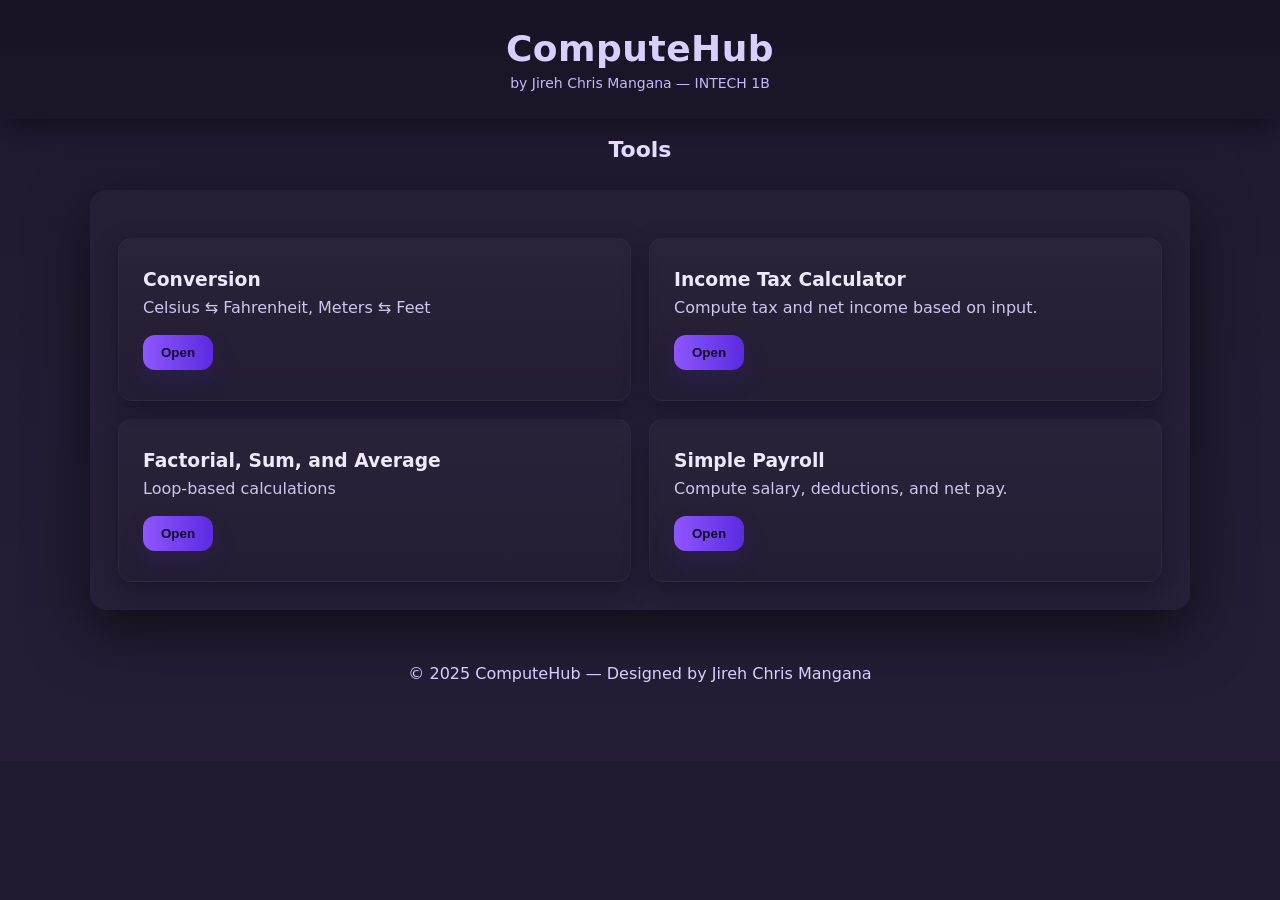
<file: index.html>
<!DOCTYPE html>
<html lang="en">
<head>
  <meta charset="utf-8" />
  <meta name="viewport" content="width=device-width,initial-scale=1" />
  <title>ComputeHub - by Jireh Chris Mangana</title>
  <style>
    :root {
      --bg: #241e34;
      --panel: #322a4a;
      --card: #3f335a;
      --accent1: #8e57ff;
      --accent2: #5b2be0;
      --muted: #cfc7ee;
      --glass: rgba(255,255,255,0.04);
    }
    * { box-sizing: border-box; }
    body {
      margin: 0;
      font-family: "Poppins", system-ui, -apple-system, "Segoe UI", Roboto, "Helvetica Neue", Arial;
      background: linear-gradient(180deg, #201a30 0%, #251d36 100%);
      color: var(--muted);
      -webkit-font-smoothing: antialiased;
      -moz-osx-font-smoothing: grayscale;
      padding-bottom: 60px;
    }
    header {
      background: linear-gradient(180deg, rgba(0, 0, 0, 0.25), rgba(0, 0, 0, 0.18));
      padding: 28px 12px;
      text-align: center;
      box-shadow: 0 8px 30px rgba(0, 0, 0, 0.45);
    }
    header h1 { margin: 0; font-size: 36px; color: #d9cfff; letter-spacing: 0.5px; }
    header p { margin: 6px 0 0; color: #c6b6ff; font-size: 14px; }
    .section-title {
      margin-top: 18px;
      text-align: center;
      font-size: 22px;
      color: #e6daff;
      font-weight: 600;
    }
    .wrap {
      max-width: 1100px;
      margin: 28px auto;
      padding: 28px;
      background: linear-gradient(180deg, rgba(255,255,255,0.02), rgba(255,255,255,0.01));
      border-radius: 16px;
      box-shadow: 0 20px 60px rgba(0,0,0,0.55);
    }
    .grid {
      display: grid;
      grid-template-columns: repeat(2, 1fr);
      gap: 18px;
      margin-top: 20px;
    }
    .card {
      background: linear-gradient(180deg, rgba(255,255,255,0.02), rgba(0,0,0,0.06));
      border-radius: 14px;
      padding: 30px 24px;
      box-shadow: 0 8px 24px rgba(13,9,29,0.45);
      border: 1px solid rgba(255,255,255,0.03);
    }
    .card h3 { margin: 0 0 8px; color: #efe8ff; }
    .card p { margin: 0 0 18px; color: #cfc6ee; }
    .btn {
      display: inline-block;
      background: linear-gradient(90deg, var(--accent1), var(--accent2));
      color: #12002b;
      padding: 10px 18px;
      border-radius: 12px;
      font-weight: 700;
      text-decoration: none;
      border: none;
      cursor: pointer;
      box-shadow: 0 10px 26px rgba(91,43,224,0.12);
    }
    .btn:hover { transform: translateY(-3px); }
    .tool-panel {
      display: none;
      margin-top: 24px;
      padding: 22px;
      border-radius: 12px;
      background: linear-gradient(180deg, rgba(255,255,255,0.02), rgba(0,0,0,0.05));
      border: 1px solid rgba(255,255,255,0.03);
      box-shadow: 0 12px 36px rgba(6,3,20,0.45);
    }
    .row {
      display: flex;
      gap: 12px;
      align-items: center;
      flex-wrap: wrap;
    }
    label { display: block; color: #e8dcff; margin: 10px 0 6px; font-weight: 600; }
    input[type="number"], input[type="text"] {
      padding: 10px 12px; border-radius: 10px; border: none; outline: none;
      background: rgba(255,255,255,0.04); color: var(--muted); width: 220px;
    }
    .output {
      margin-top: 12px; color: #f4eaff; font-weight: 700; white-space: pre-wrap;
    }
    .back {
      margin-top: 18px; display: inline-block; background: transparent;
      color: var(--muted); border: 1px solid rgba(255,255,255,0.06);
      padding: 10px 14px; border-radius: 10px; cursor: pointer;
    }
    .back:hover { background: rgba(255,255,255,0.02); }
    footer { margin-top: 36px; text-align: center; color: #d8cfff; padding: 18px 6px; }
    @media (max-width: 880px) {
      .grid { grid-template-columns: 1fr; }
      .wrap { padding: 18px; }
      input[type="number"], input[type="text"] { width: 100%; }
    }
  </style>
</head>

<body>

<header>
  <h1>ComputeHub</h1>
  <p>by Jireh Chris Mangana — INTECH 1B</p>
</header>

<div class="section-title">Tools</div>

<div class="wrap" id="home">
  <div class="grid">
    <div class="card">
      <h3>Conversion</h3>
      <p>Celsius ⇆ Fahrenheit, Meters ⇆ Feet</p>
      <button class="btn" onclick="openTool('tool-conv')">Open</button>
    </div>
    <div class="card">
      <h3>Income Tax Calculator</h3>
      <p>Compute tax and net income based on input.</p>
      <button class="btn" onclick="openTool('tool-tax')">Open</button>
    </div>
    <div class="card">
      <h3>Factorial, Sum, and Average</h3>
      <p>Loop-based calculations</p>
      <button class="btn" onclick="openTool('tool-loops')">Open</button>
    </div>
    <div class="card">
      <h3>Simple Payroll</h3>
      <p>Compute salary, deductions, and net pay.</p>
      <button class="btn" onclick="openTool('tool-pay')">Open</button>
    </div>
  </div>
</div>

<!-- Conversion tool -->
<div class="wrap tool-panel" id="tool-conv" aria-hidden="true">
  <h2>Celsius to Fahrenheit</h2>
  <input id="celsiusInput" type="number" placeholder="Enter Celsius (°C)" />
  <button class="btn" onclick="convertCelsius()">Convert</button>
  <div class="output" id="celsiusOutput"></div>
  
  <h2>Fahrenheit to Celsius</h2>
  <input id="fahrenheitInput" type="number" placeholder="Enter Fahrenheit (°F)" />
  <button class="btn" onclick="convertFahrenheit()">Convert</button>
  <div class="output" id="fahrenheitOutput"></div>

  <h2>Meters to Feet</h2>
  <input id="metersInput" type="number" placeholder="Enter Meters (m)" />
  <button class="btn" onclick="convertMeters()">Convert</button>
  <div class="output" id="metersOutput"></div>

  <h2>Feet to Meters</h2>
  <input id="feetInput" type="number" placeholder="Enter Feet (ft)" />
  <button class="btn" onclick="convertFeet()">Convert</button>
  <div class="output" id="feetOutput"></div>

  <button class="back" onclick="goHome()">Back Home</button>
</div>

<!-- Tax tool -->
<div class="wrap tool-panel" id="tool-tax" aria-hidden="true">
  <h2>Compute Income Tax</h2>
  <input id="taxInput" type="number" placeholder="Enter Taxable Income (₱)" />
  <button class="btn" onclick="computeTax()">Compute Tax</button>
  <div class="output" id="taxOutput"></div>
  <button class="back" onclick="goHome()">Back Home</button>
</div>

<!-- Loop tool -->
<div class="wrap tool-panel" id="tool-loops" aria-hidden="true">
  <h2>Factorial (While Loop)</h2>
  <input id="factorialInput" type="number" placeholder="Enter N (positive integer)" />
  <button class="btn" onclick="computeFactorial()">Compute Factorial</button>
  <div class="output" id="factorialOutput"></div>

  <h2>Sum of First N Natural Numbers (Do-While Loop)</h2>
  <input id="sumInput" type="number" placeholder="Enter N (positive integer)" />
  <button class="btn" onclick="computeSum()">Compute Sum</button>
  <div class="output" id="sumOutput"></div>

  <h2>Average of First N Natural Numbers (For Loop)</h2>
  <input id="averageInput" type="number" placeholder="Enter N (positive integer)" />
  <button class="btn" onclick="computeAverage()">Compute Average</button>
  <div class="output" id="averageOutput"></div>

  <button class="back" onclick="goHome()">Back Home</button>
</div>

<!-- Payroll tool -->
<div class="wrap tool-panel" id="tool-pay" aria-hidden="true">
  <h2>Simple Payroll</h2>
  <input id="nameInput" type="text" placeholder="Employee Name" />
  <input id="daysInput" type="number" placeholder="Days Worked" />
  <input id="rateInput" type="number" placeholder="Daily Rate (₱)" />
  <input id="deductionInput" type="number" placeholder="Deduction Amount (₱)" />
  <button class="btn" onclick="computePayroll()">Compute Payroll</button>
  <div class="output" id="payrollOutput"></div>

  <h2>Payroll List</h2>
  <table>
    <thead>
      <tr>
        <th>No.</th>
        <th>Employee Name</th>
        <th>Days Worked</th>
        <th>Daily Rate (₱)</th>
        <th>Gross Pay (₱)</th>
        <th>Deduction Amount (₱)</th>
        <th>Net Pay (₱)</th>
        <th>Action</th>
      </tr>
    </thead>
    <tbody id="payrollList"></tbody>
  </table>
  <button class="back" onclick="goHome()">Back Home</button>
</div>

<footer>
  © 2025 ComputeHub — Designed by Jireh Chris Mangana
</footer>

<script>
// Show a tool: hide home and all others
function openTool(id){
  document.getElementById('home').style.display = 'none';
  document.querySelectorAll('.tool-panel').forEach(p => p.style.display = 'none');
  const el = document.getElementById(id);
  if(el) el.style.display = 'block';
  el.setAttribute('aria-hidden','false');
  window.scrollTo({top:0,behavior:'smooth'});
}

// Back home
function goHome(){
  document.querySelectorAll('.tool-panel').forEach(p => { p.style.display = 'none'; p.setAttribute('aria-hidden','true'); });
  document.getElementById('home').style.display = 'block';
  window.scrollTo({top:0,behavior:'smooth'});
}

// Conversion logic
function convertCelsius(){
  const celsius = parseFloat(document.getElementById('celsiusInput').value);
  const result = (celsius * 9 / 5) + 32;
  document.getElementById('celsiusOutput').innerText = `${celsius}°C = ${result.toFixed(2)}°F`;
}

function convertFahrenheit(){
  const fahrenheit = parseFloat(document.getElementById('fahrenheitInput').value);
  const result = (fahrenheit - 32) * 5 / 9;
  document.getElementById('fahrenheitOutput').innerText = `${fahrenheit}°F = ${result.toFixed(2)}°C`;
}

function convertMeters(){
  const meters = parseFloat(document.getElementById('metersInput').value);
  const result = meters * 3.28084;
  document.getElementById('metersOutput').innerText = `${meters} meters = ${result.toFixed(2)} feet`;
}

function convertFeet(){
  const feet = parseFloat(document.getElementById('feetInput').value);
  const result = feet / 3.28084;
  document.getElementById('feetOutput').innerText = `${feet} feet = ${result.toFixed(2)} meters`;
}

// Tax calculation logic
function computeTax() {
  const taxableIncome = parseFloat(document.getElementById('taxInput').value);
  let tax = 0;

  if (taxableIncome <= 250000) {
    tax = 0;
  } else if (taxableIncome <= 400000) {
    tax = (taxableIncome - 250000) * 0.20;
  } else if (taxableIncome <= 800000) {
    tax = 30000 + (taxableIncome - 400000) * 0.25;
  } else if (taxableIncome <= 2000000) {
    tax = 130000 + (taxableIncome - 800000) * 0.30;
  } else if (taxableIncome <= 8000000) {
    tax = 490000 + (taxableIncome - 2000000) * 0.32;
  } else {
    tax = 2410000 + (taxableIncome - 8000000) * 0.35;
  }

  document.getElementById('taxOutput').innerText = `Income Tax: ₱${tax.toFixed(2)}`;
}

// Payroll logic
let employeeList = [];

function computePayroll(){
  const name = document.getElementById('nameInput').value;
  const daysWorked = parseFloat(document.getElementById('daysInput').value);
  const dailyRate = parseFloat(document.getElementById('rateInput').value);
  const deduction = parseFloat(document.getElementById('deductionInput').value);

  const grossPay = daysWorked * dailyRate;
  const netPay = grossPay - deduction;

  const newEmployee = {
    name,
    daysWorked,
    dailyRate,
    grossPay,
    deduction,
    netPay
  };

  employeeList.push(newEmployee);
  updatePayrollTable();
  document.getElementById('payrollOutput').innerText = `Employee: ${name}\nGross Pay: ₱${grossPay.toFixed(2)}\nDeduction: ₱${deduction.toFixed(2)}\nNet Pay: ₱${netPay.toFixed(2)}`;
}

function updatePayrollTable() {
  const payrollList = document.getElementById('payrollList');
  payrollList.innerHTML = '';  // Clear existing table rows

  employeeList.forEach((employee, index) => {
    const row = document.createElement('tr');
    row.innerHTML = `
      <td>${index + 1}</td>
      <td>${employee.name}</td>
      <td>${employee.daysWorked}</td>
      <td>${employee.dailyRate.toFixed(2)}</td>
      <td>${employee.grossPay.toFixed(2)}</td>
      <td>${employee.deduction.toFixed(2)}</td>
      <td>${employee.netPay.toFixed(2)}</td>
      <td><button onclick="deleteEmployeeFromList(${index})">Delete</button></td>
    `;
    payrollList.appendChild(row);
  });
}

function deleteEmployeeFromList(index) {
  employeeList.splice(index, 1);
  updatePayrollTable();
}
</script>

</body>
</html>
</file>
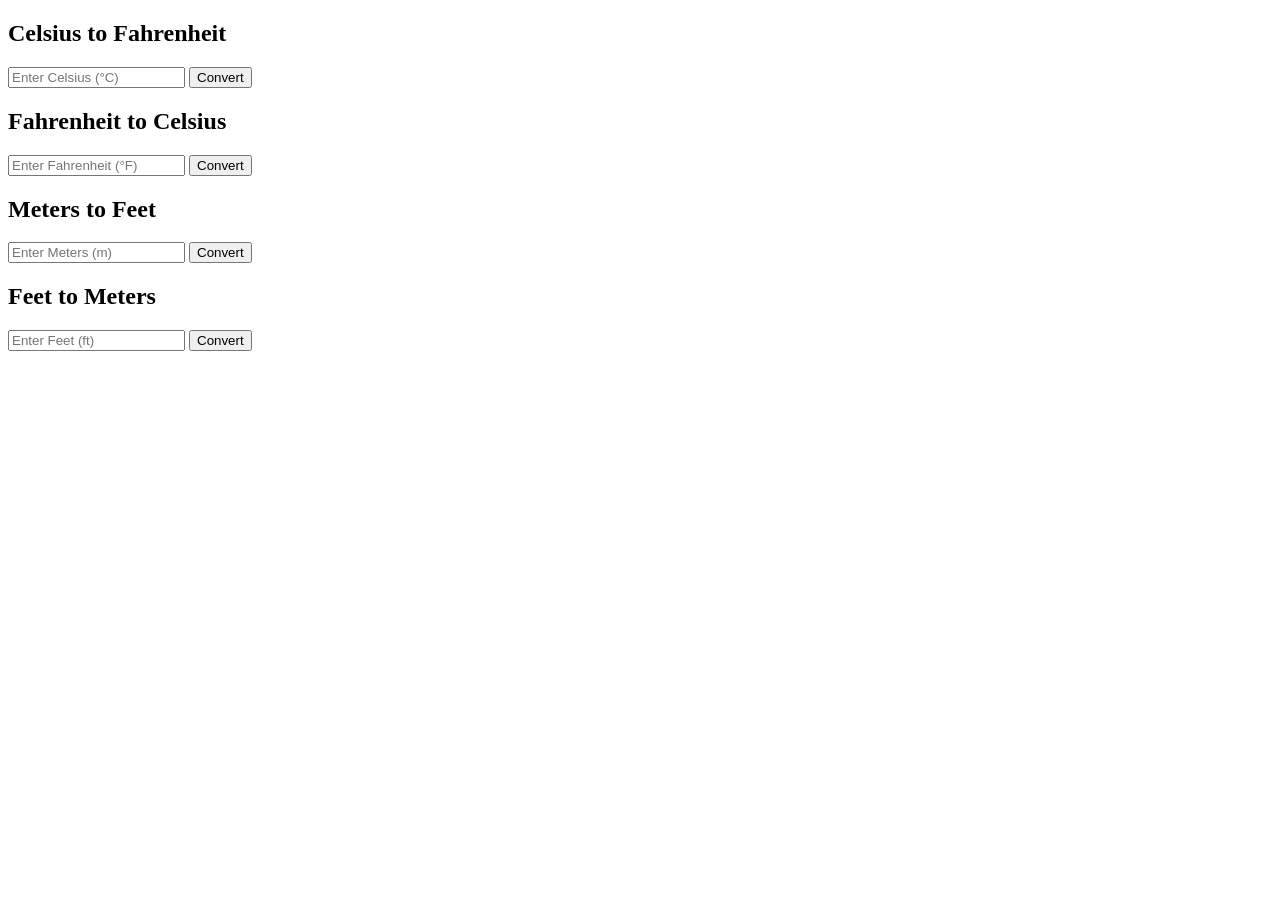
<file: conversion.html>
<!DOCTYPE html>
<html lang="en">
<head>
  <meta charset="utf-8" />
  <meta name="viewport" content="width=device-width,initial-scale=1" />
  <title>Conversion Tool</title>
  <style>
    /* Add your style here */
  </style>
</head>
<body>

  <h2>Celsius to Fahrenheit</h2>
  <input id="celsiusInput" type="number" placeholder="Enter Celsius (°C)" />
  <button onclick="convertCelsius()">Convert</button>
  <div id="celsiusOutput"></div>

  <h2>Fahrenheit to Celsius</h2>
  <input id="fahrenheitInput" type="number" placeholder="Enter Fahrenheit (°F)" />
  <button onclick="convertFahrenheit()">Convert</button>
  <div id="fahrenheitOutput"></div>

  <h2>Meters to Feet</h2>
  <input id="metersInput" type="number" placeholder="Enter Meters (m)" />
  <button onclick="convertMeters()">Convert</button>
  <div id="metersOutput"></div>

  <h2>Feet to Meters</h2>
  <input id="feetInput" type="number" placeholder="Enter Feet (ft)" />
  <button onclick="convertFeet()">Convert</button>
  <div id="feetOutput"></div>

  <script>
    function convertCelsius() {
      const celsius = parseFloat(document.getElementById('celsiusInput').value);
      const result = (celsius * 9 / 5) + 32;
      document.getElementById('celsiusOutput').innerText = `${celsius}°C = ${result.toFixed(2)}°F`;
    }

    function convertFahrenheit() {
      const fahrenheit = parseFloat(document.getElementById('fahrenheitInput').value);
      const result = (fahrenheit - 32) * 5 / 9;
      document.getElementById('fahrenheitOutput').innerText = `${fahrenheit}°F = ${result.toFixed(2)}°C`;
    }

    function convertMeters() {
      const meters = parseFloat(document.getElementById('metersInput').value);
      const result = meters * 3.28084;
      document.getElementById('metersOutput').innerText = `${meters} meters = ${result.toFixed(2)} feet`;
    }

    function convertFeet() {
      const feet = parseFloat(document.getElementById('feetInput').value);
      const result = feet / 3.28084;
      document.getElementById('feetOutput').innerText = `${feet} feet = ${result.toFixed(2)} meters`;
    }
  </script>

</body>
</html>
</file>
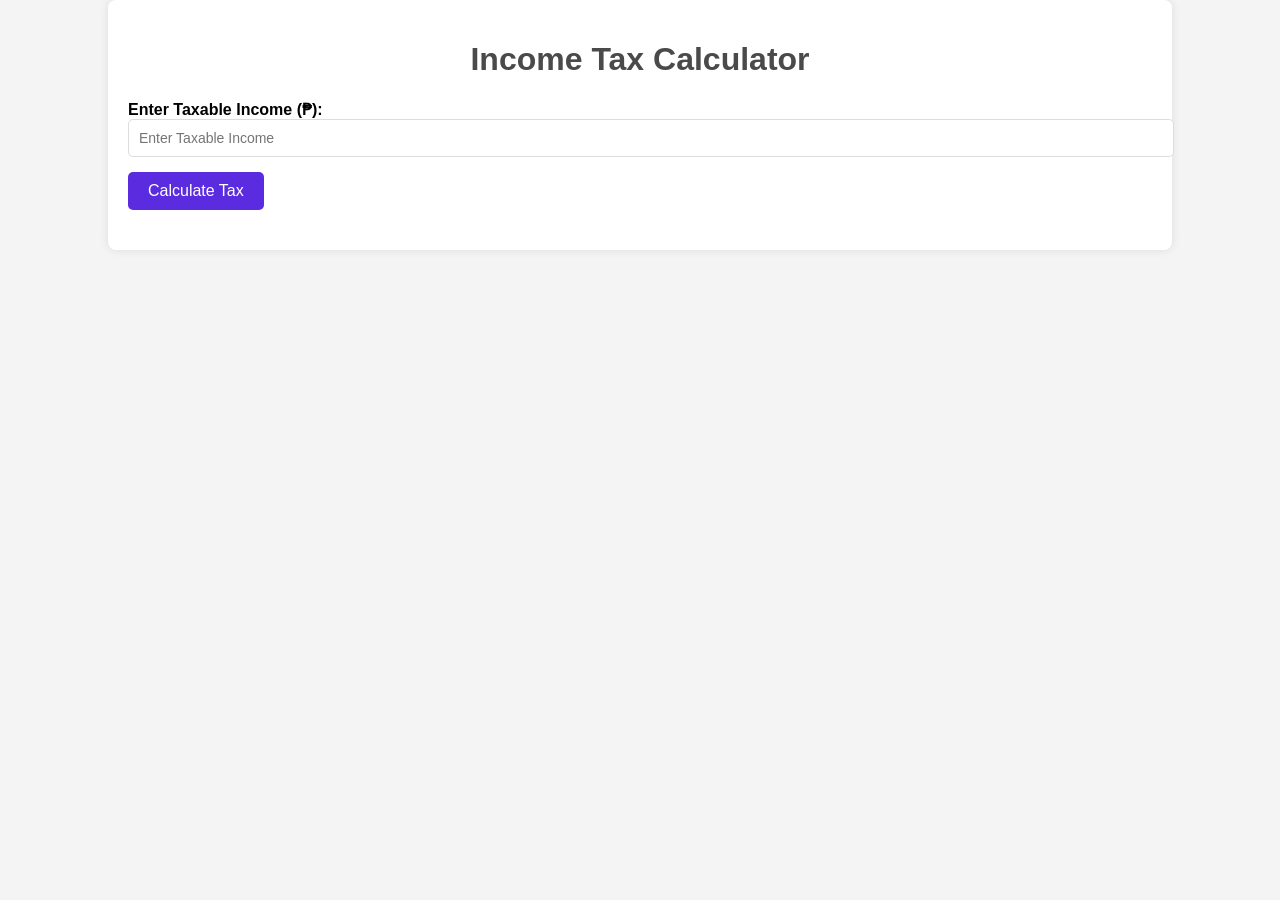
<file: incometax.html>
<!DOCTYPE html>
<html lang="en">
<head>
  <meta charset="utf-8" />
  <meta name="viewport" content="width=device-width,initial-scale=1" />
  <title>Income Tax Calculator</title>
  <style>
    body {
      font-family: Arial, sans-serif;
      background-color: #f4f4f4;
      margin: 0;
      padding: 0;
      box-sizing: border-box;
    }
    .container {
      width: 80%;
      margin: 0 auto;
      padding: 20px;
      background-color: white;
      border-radius: 8px;
      box-shadow: 0 0 10px rgba(0, 0, 0, 0.1);
    }
    h1 {
      text-align: center;
      color: #4a4a4a;
    }
    .form-group {
      margin-bottom: 15px;
    }
    .form-group label {
      font-size: 16px;
      font-weight: bold;
    }
    .form-group input {
      width: 100%;
      padding: 10px;
      font-size: 14px;
      border: 1px solid #ddd;
      border-radius: 5px;
    }
    button {
      background-color: #5b2be0;
      color: white;
      padding: 10px 20px;
      font-size: 16px;
      border: none;
      border-radius: 5px;
      cursor: pointer;
    }
    button:hover {
      background-color: #8e57ff;
    }
    .output {
      margin-top: 20px;
      font-size: 18px;
      font-weight: bold;
      color: #333;
    }
  </style>
</head>
<body>

  <div class="container">
    <h1>Income Tax Calculator</h1>

    <!-- Income Input Form -->
    <div class="form-group">
      <label for="income">Enter Taxable Income (₱):</label>
      <input type="number" id="income" placeholder="Enter Taxable Income">
    </div>

    <button onclick="computeIncomeTax()">Calculate Tax</button>

    <!-- Result Section -->
    <div class="output" id="result"></div>
  </div>

  <script>
    function computeIncomeTax() {
      // Get the input taxable income
      const taxableIncome = parseFloat(document.getElementById('income').value);
      let tax = 0;

      // Check which tax bracket the taxable income falls into and compute tax
      if (taxableIncome <= 250000) {
        tax = 0;
      } else if (taxableIncome <= 400000) {
        tax = (taxableIncome - 250000) * 0.2;
      } else if (taxableIncome <= 800000) {
        tax = 30000 + (taxableIncome - 400000) * 0.25;
      } else if (taxableIncome <= 2000000) {
        tax = 130000 + (taxableIncome - 800000) * 0.3;
      } else if (taxableIncome <= 8000000) {
        tax = 490000 + (taxableIncome - 2000000) * 0.32;
      } else {
        tax = 2410000 + (taxableIncome - 8000000) * 0.35;
      }

      // Display the result
      document.getElementById('result').innerHTML = `
        <strong>Taxable Income:</strong> ₱${taxableIncome.toFixed(2)}<br>
        <strong>Income Tax:</strong> ₱${tax.toFixed(2)}
      `;
    }
  </script>

</body>
</html>
</file>
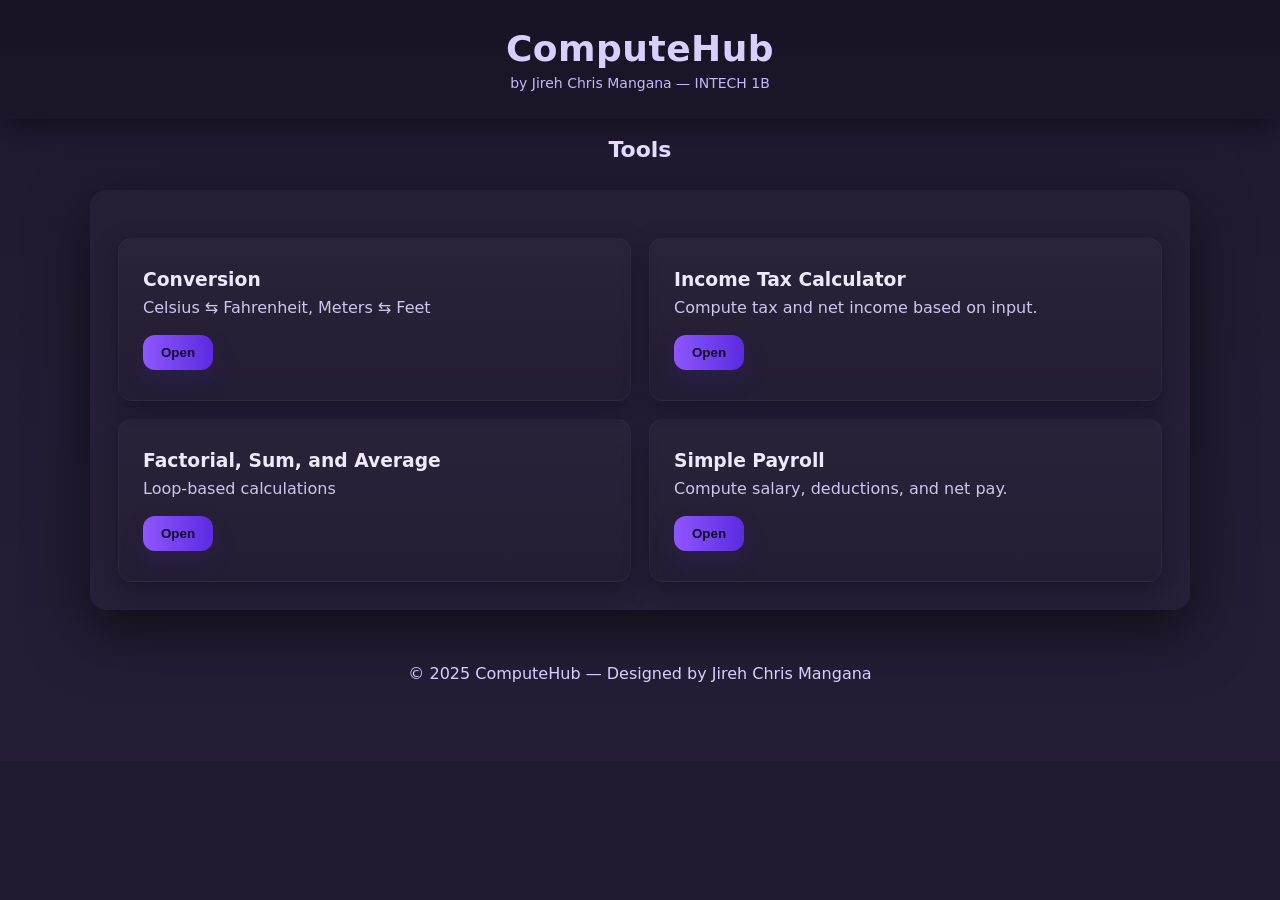
<file: loops.html>
<!DOCTYPE html>
<html lang="en">
<head>
  <meta charset="utf-8" />
  <meta name="viewport" content="width=device-width,initial-scale=1" />
  <title>ComputeHub - by Jireh Chris Mangana</title>
  <style>
    :root {
      --bg: #241e34;
      --panel: #322a4a;
      --card: #3f335a;
      --accent1: #8e57ff;
      --accent2: #5b2be0;
      --muted: #cfc7ee;
      --glass: rgba(255,255,255,0.04);
    }
    * { box-sizing: border-box; }
    body {
      margin: 0;
      font-family: "Poppins", system-ui, -apple-system, "Segoe UI", Roboto, "Helvetica Neue", Arial;
      background: linear-gradient(180deg, #201a30 0%, #251d36 100%);
      color: var(--muted);
      -webkit-font-smoothing: antialiased;
      -moz-osx-font-smoothing: grayscale;
      padding-bottom: 60px;
    }
    header {
      background: linear-gradient(180deg, rgba(0, 0, 0, 0.25), rgba(0, 0, 0, 0.18));
      padding: 28px 12px;
      text-align: center;
      box-shadow: 0 8px 30px rgba(0, 0, 0, 0.45);
    }
    header h1 { margin: 0; font-size: 36px; color: #d9cfff; letter-spacing: 0.5px; }
    header p { margin: 6px 0 0; color: #c6b6ff; font-size: 14px; }
    .section-title {
      margin-top: 18px;
      text-align: center;
      font-size: 22px;
      color: #e6daff;
      font-weight: 600;
    }
    .wrap {
      max-width: 1100px;
      margin: 28px auto;
      padding: 28px;
      background: linear-gradient(180deg, rgba(255,255,255,0.02), rgba(255,255,255,0.01));
      border-radius: 16px;
      box-shadow: 0 20px 60px rgba(0,0,0,0.55);
    }
    .grid {
      display: grid;
      grid-template-columns: repeat(2, 1fr);
      gap: 18px;
      margin-top: 20px;
    }
    .card {
      background: linear-gradient(180deg, rgba(255,255,255,0.02), rgba(0,0,0,0.06));
      border-radius: 14px;
      padding: 30px 24px;
      box-shadow: 0 8px 24px rgba(13,9,29,0.45);
      border: 1px solid rgba(255,255,255,0.03);
    }
    .card h3 { margin: 0 0 8px; color: #efe8ff; }
    .card p { margin: 0 0 18px; color: #cfc6ee; }
    .btn {
      display: inline-block;
      background: linear-gradient(90deg, var(--accent1), var(--accent2));
      color: #12002b;
      padding: 10px 18px;
      border-radius: 12px;
      font-weight: 700;
      text-decoration: none;
      border: none;
      cursor: pointer;
      box-shadow: 0 10px 26px rgba(91,43,224,0.12);
    }
    .btn:hover { transform: translateY(-3px); }
    .tool-panel {
      display: none;
      margin-top: 24px;
      padding: 22px;
      border-radius: 12px;
      background: linear-gradient(180deg, rgba(255,255,255,0.02), rgba(0,0,0,0.05));
      border: 1px solid rgba(255,255,255,0.03);
      box-shadow: 0 12px 36px rgba(6,3,20,0.45);
    }
    .row {
      display: flex;
      gap: 12px;
      align-items: center;
      flex-wrap: wrap;
    }
    label { display: block; color: #e8dcff; margin: 10px 0 6px; font-weight: 600; }
    input[type="number"], input[type="text"] {
      padding: 10px 12px; border-radius: 10px; border: none; outline: none;
      background: rgba(255,255,255,0.04); color: var(--muted); width: 220px;
    }
    .output {
      margin-top: 12px; color: #f4eaff; font-weight: 700; white-space: pre-wrap;
    }
    .back {
      margin-top: 18px; display: inline-block; background: transparent;
      color: var(--muted); border: 1px solid rgba(255,255,255,0.06);
      padding: 10px 14px; border-radius: 10px; cursor: pointer;
    }
    .back:hover { background: rgba(255,255,255,0.02); }
    footer { margin-top: 36px; text-align: center; color: #d8cfff; padding: 18px 6px; }
    @media (max-width: 880px) {
      .grid { grid-template-columns: 1fr; }
      .wrap { padding: 18px; }
      input[type="number"], input[type="text"] { width: 100%; }
    }
  </style>
</head>

<body>

<header>
  <h1>ComputeHub</h1>
  <p>by Jireh Chris Mangana — INTECH 1B</p>
</header>

<div class="section-title">Tools</div>

<div class="wrap" id="home">
  <div class="grid">
    <div class="card">
      <h3>Conversion</h3>
      <p>Celsius ⇆ Fahrenheit, Meters ⇆ Feet</p>
      <button class="btn" onclick="openTool('tool-conv')">Open</button>
    </div>
    <div class="card">
      <h3>Income Tax Calculator</h3>
      <p>Compute tax and net income based on input.</p>
      <button class="btn" onclick="openTool('tool-tax')">Open</button>
    </div>
    <div class="card">
      <h3>Factorial, Sum, and Average</h3>
      <p>Loop-based calculations</p>
      <button class="btn" onclick="openTool('tool-loops')">Open</button>
    </div>
    <div class="card">
      <h3>Simple Payroll</h3>
      <p>Compute salary, deductions, and net pay.</p>
      <button class="btn" onclick="openTool('tool-pay')">Open</button>
    </div>
  </div>
</div>

<!-- Factorial, Sum, and Average tool -->
<div class="wrap tool-panel" id="tool-loops" aria-hidden="true">
  <h2>Factorial (While Loop)</h2>
  <input id="factorialInput" type="number" placeholder="Enter N (positive integer)" />
  <button class="btn" onclick="computeFactorial()">Compute Factorial</button>
  <div id="factorialOutput"></div>

  <h2>Sum of First N Natural Numbers (Do-While Loop)</h2>
  <input id="sumInput" type="number" placeholder="Enter N (positive integer)" />
  <button class="btn" onclick="computeSum()">Compute Sum</button>
  <div id="sumOutput"></div>

  <h2>Average of First N Natural Numbers (For Loop)</h2>
  <input id="averageInput" type="number" placeholder="Enter N (positive integer)" />
  <button class="btn" onclick="computeAverage()">Compute Average</button>
  <div id="averageOutput"></div>

  <button class="back" onclick="goHome()">Back Home</button>
</div>

<!-- Conversion tool -->
<div class="wrap tool-panel" id="tool-conv" aria-hidden="true">
  <h2>Celsius to Fahrenheit</h2>
  <input id="celsiusInput" type="number" placeholder="Enter Celsius (°C)" />
  <button class="btn" onclick="convertCelsius()">Convert</button>
  <div class="output" id="celsiusOutput"></div>
  
  <h2>Fahrenheit to Celsius</h2>
  <input id="fahrenheitInput" type="number" placeholder="Enter Fahrenheit (°F)" />
  <button class="btn" onclick="convertFahrenheit()">Convert</button>
  <div class="output" id="fahrenheitOutput"></div>

  <h2>Meters to Feet</h2>
  <input id="metersInput" type="number" placeholder="Enter Meters (m)" />
  <button class="btn" onclick="convertMeters()">Convert</button>
  <div class="output" id="metersOutput"></div>

  <h2>Feet to Meters</h2>
  <input id="feetInput" type="number" placeholder="Enter Feet (ft)" />
  <button class="btn" onclick="convertFeet()">Convert</button>
  <div class="output" id="feetOutput"></div>

  <button class="back" onclick="goHome()">Back Home</button>
</div>

<!-- Tax tool -->
<div class="wrap tool-panel" id="tool-tax" aria-hidden="true">
  <h2>Compute Income Tax</h2>
  <input id="taxInput" type="number" placeholder="Enter Taxable Income (₱)" />
  <button class="btn" onclick="computeTax()">Compute Tax</button>
  <div class="output" id="taxOutput"></div>
  <button class="back" onclick="goHome()">Back Home</button>
</div>

<!-- Payroll tool -->
<div class="wrap tool-panel" id="tool-pay" aria-hidden="true">
  <h2>Simple Payroll</h2>
  <input id="nameInput" type="text" placeholder="Employee Name" />
  <input id="daysInput" type="number" placeholder="Days Worked" />
  <input id="rateInput" type="number" placeholder="Daily Rate (₱)" />
  <input id="deductionInput" type="number" placeholder="Deduction Amount (₱)" />
  <button class="btn" onclick="computePayroll()">Compute Payroll</button>
  <div class="output" id="payrollOutput"></div>

  <h2>Payroll List</h2>
  <table>
    <thead>
      <tr>
        <th>No.</th>
        <th>Employee Name</th>
        <th>Days Worked</th>
        <th>Daily Rate (₱)</th>
        <th>Gross Pay (₱)</th>
        <th>Deduction Amount (₱)</th>
        <th>Net Pay (₱)</th>
        <th>Action</th>
      </tr>
    </thead>
    <tbody id="payrollList"></tbody>
  </table>
  <button class="back" onclick="goHome()">Back Home</button>
</div>

<footer>
  © 2025 ComputeHub — Designed by Jireh Chris Mangana
</footer>

<script>
// Show a tool: hide home and all others
function openTool(id){
  document.getElementById('home').style.display = 'none';
  document.querySelectorAll('.tool-panel').forEach(p => p.style.display = 'none');
  const el = document.getElementById(id);
  if(el) el.style.display = 'block';
  el.setAttribute('aria-hidden','false');
  window.scrollTo({top:0,behavior:'smooth'});
}

// Back home
function goHome(){
  document.querySelectorAll('.tool-panel').forEach(p => { p.style.display = 'none'; p.setAttribute('aria-hidden','true'); });
  document.getElementById('home').style.display = 'block';
  window.scrollTo({top:0,behavior:'smooth'});
}

// Factorial, Sum, Average logic
function computeFactorial() {
  const n = parseInt(document.getElementById('factorialInput').value, 10);
  let fact = 1;
  for (let i = 1; i <= n; i++) {
    fact *= i;
  }
  document.getElementById('factorialOutput').innerText = `Factorial: ${fact}`;
}

function computeSum() {
  const n = parseInt(document.getElementById('sumInput').value, 10);
  let sum = 0, i = 1;
  do {
    sum += i;
    i++;
  } while (i <= n);
  document.getElementById('sumOutput').innerText = `Sum: ${sum}`;
}

function computeAverage() {
  const n = parseInt(document.getElementById('averageInput').value, 10);
  let sum = 0;
  for (let i = 1; i <= n; i++) {
    sum += i;
  }
  const average = sum / n;
  document.getElementById('averageOutput').innerText = `Average: ${average.toFixed(2)}`;
}

// Conversion logic
function convertCelsius(){
  const celsius = parseFloat(document.getElementById('celsiusInput').value);
  const result = (celsius * 9 / 5) + 32;
  document.getElementById('celsiusOutput').innerText = `${celsius}°C = ${result.toFixed(2)}°F`;
}

function convertFahrenheit(){
  const fahrenheit = parseFloat(document.getElementById('fahrenheitInput').value);
  const result = (fahrenheit - 32) * 5 / 9;
  document.getElementById('fahrenheitOutput').innerText = `${fahrenheit}°F = ${result.toFixed(2)}°C`;
}

function convertMeters(){
  const meters = parseFloat(document.getElementById('metersInput').value);
  const result = meters * 3.28084;
  document.getElementById('metersOutput').innerText = `${meters} meters = ${result.toFixed(2)} feet`;
}

function convertFeet(){
  const feet = parseFloat(document.getElementById('feetInput').value);
  const result = feet / 3.28084;
  document.getElementById('feetOutput').innerText = `${feet} feet = ${result.toFixed(2)} meters`;
}

// Tax calculation logic
function computeTax() {
  const taxableIncome = parseFloat(document.getElementById('taxInput').value);
  let tax = 0;

  if (taxableIncome <= 250000) {
    tax = 0;
  } else if (taxableIncome <= 400000) {
    tax = (taxableIncome - 250000) * 0.20;
  } else if (taxableIncome <= 800000) {
    tax = 30000 + (taxableIncome - 400000) * 0.25;
  } else if (taxableIncome <= 2000000) {
    tax = 130000 + (taxableIncome - 800000) * 0.30;
  } else if (taxableIncome <= 8000000) {
    tax = 490000 + (taxableIncome - 2000000) * 0.32;
  } else {
    tax = 2410000 + (taxableIncome - 8000000) * 0.35;
  }

  document.getElementById('taxOutput').innerText = `Income Tax: ₱${tax.toFixed(2)}`;
}

// Payroll logic
let employeeList = [];

function computePayroll(){
  const name = document.getElementById('nameInput').value;
  const daysWorked = parseFloat(document.getElementById('daysInput').value);
  const dailyRate = parseFloat(document.getElementById('rateInput').value);
  const deduction = parseFloat(document.getElementById('deductionInput').value);

  const grossPay = daysWorked * dailyRate;
  const netPay = grossPay - deduction;

  const newEmployee = {
    name,
    daysWorked,
    dailyRate,
    grossPay,
    deduction,
    netPay
  };

  employeeList.push(newEmployee);
  updatePayrollTable();
  document.getElementById('payrollOutput').innerText = `Employee: ${name}\nGross Pay: ₱${grossPay.toFixed(2)}\nDeduction: ₱${deduction.toFixed(2)}\nNet Pay: ₱${netPay.toFixed(2)}`;
}

function updatePayrollTable() {
  const payrollList = document.getElementById('payrollList');
  payrollList.innerHTML = '';  // Clear existing table rows

  employeeList.forEach((employee, index) => {
    const row = document.createElement('tr');
    row.innerHTML = `
      <td>${index + 1}</td>
      <td>${employee.name}</td>
      <td>${employee.daysWorked}</td>
      <td>${employee.dailyRate.toFixed(2)}</td>
      <td>${employee.grossPay.toFixed(2)}</td>
      <td>${employee.deduction.toFixed(2)}</td>
      <td>${employee.netPay.toFixed(2)}</td>
      <td><button onclick="deleteEmployeeFromList(${index})">Delete</button></td>
    `;
    payrollList.appendChild(row);
  });
}

function deleteEmployeeFromList(index) {
  employeeList.splice(index, 1);
  updatePayrollTable();
}
</script>

</body>
</html>
</file>
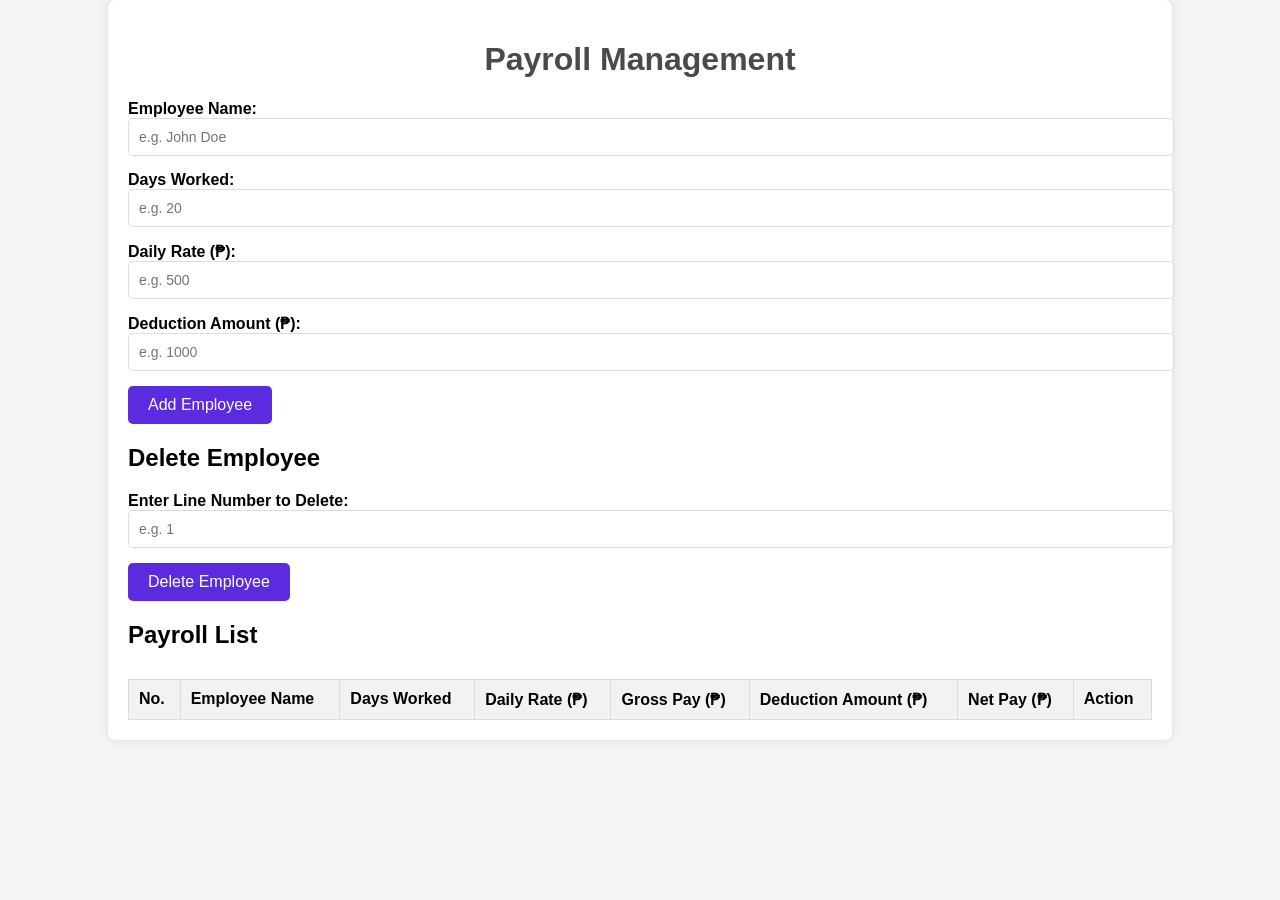
<file: payroll.html>
<!DOCTYPE html>
<html lang="en">
<head>
  <meta charset="utf-8" />
  <meta name="viewport" content="width=device-width,initial-scale=1" />
  <title>Payroll Management</title>
  <style>
    body {
      font-family: Arial, sans-serif;
      background-color: #f4f4f4;
      margin: 0;
      padding: 0;
      box-sizing: border-box;
    }
    .container {
      width: 80%;
      margin: 0 auto;
      padding: 20px;
      background-color: white;
      border-radius: 8px;
      box-shadow: 0 0 10px rgba(0, 0, 0, 0.1);
    }
    h1 {
      text-align: center;
      color: #4a4a4a;
    }
    .form-group {
      margin-bottom: 15px;
    }
    .form-group label {
      font-size: 16px;
      font-weight: bold;
    }
    .form-group input {
      width: 100%;
      padding: 10px;
      font-size: 14px;
      border: 1px solid #ddd;
      border-radius: 5px;
    }
    button {
      background-color: #5b2be0;
      color: white;
      padding: 10px 20px;
      font-size: 16px;
      border: none;
      border-radius: 5px;
      cursor: pointer;
    }
    button:hover {
      background-color: #8e57ff;
    }
    table {
      width: 100%;
      border-collapse: collapse;
      margin-top: 30px;
    }
    table th, table td {
      padding: 10px;
      text-align: left;
      border: 1px solid #ddd;
    }
    table th {
      background-color: #f2f2f2;
    }
    .delete-button {
      background-color: #e74c3c;
      color: white;
      border: none;
      padding: 5px 10px;
      border-radius: 5px;
      cursor: pointer;
    }
    .delete-button:hover {
      background-color: #c0392b;
    }
    .back-btn {
      margin-top: 20px;
      display: inline-block;
      background-color: transparent;
      color: #5b2be0;
      border: 1px solid #5b2be0;
      padding: 10px 20px;
      border-radius: 5px;
      cursor: pointer;
    }
    .back-btn:hover {
      background-color: #e8e8e8;
    }
  </style>
</head>
<body>

  <div class="container">
    <h1>Payroll Management</h1>

    <!-- Employee Addition Form -->
    <div class="form-group">
      <label for="name">Employee Name:</label>
      <input type="text" id="name" placeholder="e.g. John Doe">
    </div>

    <div class="form-group">
      <label for="daysWorked">Days Worked:</label>
      <input type="number" id="daysWorked" placeholder="e.g. 20">
    </div>

    <div class="form-group">
      <label for="dailyRate">Daily Rate (₱):</label>
      <input type="number" id="dailyRate" placeholder="e.g. 500">
    </div>

    <div class="form-group">
      <label for="deductionAmount">Deduction Amount (₱):</label>
      <input type="number" id="deductionAmount" placeholder="e.g. 1000">
    </div>

    <button onclick="addEmployee()">Add Employee</button>

    <!-- Delete Employee Section -->
    <h2>Delete Employee</h2>
    <div class="form-group">
      <label for="deleteLine">Enter Line Number to Delete:</label>
      <input type="number" id="deleteLine" placeholder="e.g. 1">
    </div>
    <button onclick="deleteEmployee()">Delete Employee</button>

    <!-- Payroll List Table -->
    <h2>Payroll List</h2>
    <table>
      <thead>
        <tr>
          <th>No.</th>
          <th>Employee Name</th>
          <th>Days Worked</th>
          <th>Daily Rate (₱)</th>
          <th>Gross Pay (₱)</th>
          <th>Deduction Amount (₱)</th>
          <th>Net Pay (₱)</th>
          <th>Action</th>
        </tr>
      </thead>
      <tbody id="payrollList"></tbody>
    </table>
  </div>

  <script>
    let employeeList = [];

    function addEmployee() {
      const name = document.getElementById('name').value;
      const daysWorked = parseFloat(document.getElementById('daysWorked').value);
      const dailyRate = parseFloat(document.getElementById('dailyRate').value);
      const deductionAmount = parseFloat(document.getElementById('deductionAmount').value);

      // Calculate Gross Pay and Net Pay
      const grossPay = daysWorked * dailyRate;
      const netPay = grossPay - deductionAmount;

      // Create a new employee object
      const newEmployee = {
        name,
        daysWorked,
        dailyRate,
        grossPay,
        deductionAmount,
        netPay
      };

      // Add employee to the list
      employeeList.push(newEmployee);

      // Clear input fields
      document.getElementById('name').value = '';
      document.getElementById('daysWorked').value = '';
      document.getElementById('dailyRate').value = '';
      document.getElementById('deductionAmount').value = '';

      // Update the payroll table
      updatePayrollTable();
    }

    function deleteEmployee() {
      const lineNumber = parseInt(document.getElementById('deleteLine').value) - 1;
      
      // Check if the line number is valid
      if (lineNumber >= 0 && lineNumber < employeeList.length) {
        // Remove employee from the list
        employeeList.splice(lineNumber, 1);

        // Update the payroll table
        updatePayrollTable();
      } else {
        alert("Invalid line number");
      }

      // Clear input field
      document.getElementById('deleteLine').value = '';
    }

    function updatePayrollTable() {
      const payrollList = document.getElementById('payrollList');
      payrollList.innerHTML = '';  // Clear existing table rows

      // Loop through employee list and display each employee
      employeeList.forEach((employee, index) => {
        const row = document.createElement('tr');

        row.innerHTML = `
          <td>${index + 1}</td>
          <td>${employee.name}</td>
          <td>${employee.daysWorked}</td>
          <td>${employee.dailyRate.toFixed(2)}</td>
          <td>${employee.grossPay.toFixed(2)}</td>
          <td>${employee.deductionAmount.toFixed(2)}</td>
          <td>${employee.netPay.toFixed(2)}</td>
          <td><button class="delete-button" onclick="deleteEmployeeFromList(${index})">Delete</button></td>
        `;

        payrollList.appendChild(row);
      });
    }

    function deleteEmployeeFromList(index) {
      // Remove employee from the list
      employeeList.splice(index, 1);

      // Update the payroll table
      updatePayrollTable();
    }
  </script>
</body>
</html>
</file>
